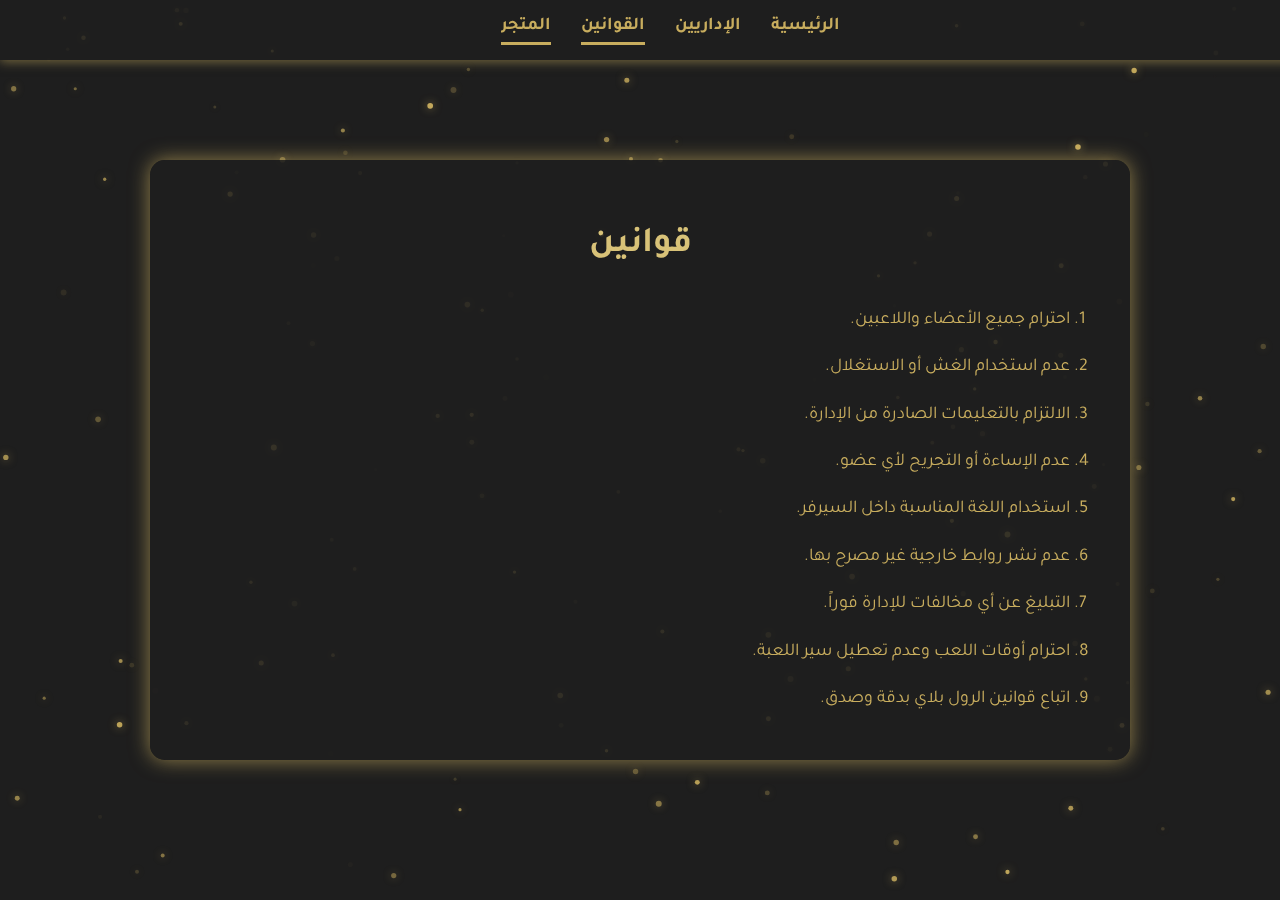
<file: rules.html>
<!DOCTYPE html>
<html lang="ar" dir="rtl">
<head>
<meta charset="UTF-8" />
<meta name="viewport" content="width=device-width, initial-scale=1" />
<title>قوانين مدينة 95 </title>
<link href="https://fonts.googleapis.com/css2?family=Tajawal:wght@400;700&display=swap" rel="stylesheet" />
<style>
  body {
    margin: 0;
    font-family: 'Tajawal', sans-serif;
    background-color: #1E1E1E;
    color: #C8AD5E;
    direction: rtl;
    overflow-x: hidden;
    position: relative;
    height: 100vh;
  }

  #stars {
    position: fixed;
    top: 0;
    left: 0;
    width: 100%;
    height: 100vh;
    z-index: 0;
    display: block;
  }

  .navbar {
    position: fixed;
    top: 0;
    left: 0;
    width: 100%;
    background-color: rgba(30, 30, 30, 0.85);
    box-shadow: 0 2px 10px rgba(200, 173, 94, 0.5);
    z-index: 10000;
    height: 60px;
    display: flex;
    align-items: center;
    padding: 0 30px;
    font-weight: bold;
  }

  .navbar ul {
    margin: 0;
    padding: 0;
    list-style: none;
    display: flex;
    gap: 30px;
    width: 100%;
    justify-content: center;
  }

  .navbar ul li {
    display: inline-block;
  }

  .navbar ul li a {
    color: #C8AD5E;
    text-decoration: none;
    font-size: 18px;
    position: relative;
    overflow: hidden;
    transition: color 0.3s ease;
    padding: 8px 0;
    display: inline-block;
    text-align: center;
  }

  .navbar ul li a::after {
    content: "";
    position: absolute;
    bottom: 0;
    right: 0;
    width: 0;
    height: 3px;
    background-color: #C8AD5E;
    transition: width 0.4s ease;
  }

  .navbar ul li a:hover::after,
  .navbar ul li a.active::after {
    width: 100%;
    left: 0;
    right: auto;
  }

  .navbar ul li a:active {
    color: #D8C278;
    transform: scale(0.95);
    transition: transform 0.1s ease;
  }

  .navbar-placeholder {
    height: 60px;
  }

  .rules-section {
    max-width: 900px;
    background: rgba(30, 30, 30, 0.85);
    margin: 100px auto 60px auto;
    padding: 30px 40px;
    border-radius: 15px;
    box-shadow: 0 0 20px rgba(200, 173, 94, 0.7);
    color: #C8AD5E;
    font-size: 18px;
    line-height: 1.8;
    position: relative;
    z-index: 10;
    user-select: none;
    
  }

  .rules-section h1 {
    font-size: 36px;
    margin-bottom: 25px;
    text-align: center;
    font-weight: 700;
    color: #D8C278;
  }

  .rules-section ol {
    padding-inline-start: 20px;
    margin: 0;
  }

  .rules-section ol li {
    margin-bottom: 15px;
  }
</style>
</head>
<body>


<canvas id="stars"></canvas>


<nav class="navbar" id="navbar">
  <ul>
    <li><a href="index.html">الرئيسية</a></li>
    <li><a href="#admins" id="admins-link">الإداريين</a></li>
    <li><a href="rules.html" class="active">القوانين</a></li>
    <li><a href="shop.html" class="active">المتجر</a></li>
    
  </ul>
</nav>

<div class="navbar-placeholder"></div>


<section class="rules-section">
  <h1>قوانين </h1>
  <ol>
    <li>احترام جميع الأعضاء واللاعبين.</li>
    <li>عدم استخدام الغش أو الاستغلال.</li>
    <li>الالتزام بالتعليمات الصادرة من الإدارة.</li>
    <li>عدم الإساءة أو التجريح لأي عضو.</li>
    <li>استخدام اللغة المناسبة داخل السيرفر.</li>
    <li>عدم نشر روابط خارجية غير مصرح بها.</li>
    <li>التبليغ عن أي مخالفات للإدارة فوراً.</li>
    <li>احترام أوقات اللعب وعدم تعطيل سير اللعبة.</li>
    <li>اتباع قوانين الرول بلاي بدقة وصدق.</li>
  </ol>

  
</section>



<script>
  const canvas = document.getElementById('stars');
  const ctx = canvas.getContext('2d');
  let starsArray = [];
  const numberOfStars = 150;

  function initStars() {
    canvas.width = window.innerWidth;
    canvas.height = window.innerHeight;

    starsArray = [];
    for (let i = 0; i < numberOfStars; i++) {
      starsArray.push({
        x: Math.random() * canvas.width,
        y: Math.random() * canvas.height,
        radius: Math.random() * 1.5 + 1.5,
        speed: Math.random() * 0.3 + 0.05,
        direction: Math.random() < 0.5 ? -1 : 1,
        opacity: Math.random(),
        opacityChange: 0.005 + Math.random() * 0.01
      });
    }
  }

  function drawStars() {
    ctx.clearRect(0, 0, canvas.width, canvas.height);

    for (let star of starsArray) {
      ctx.beginPath();
      ctx.arc(star.x, star.y, star.radius, 0, Math.PI * 2);
      ctx.fillStyle = `rgba(200, 173, 94, ${star.opacity})`;
      ctx.shadowColor = 'rgba(200, 173, 94, 0.7)';
      ctx.shadowBlur = 8;
      ctx.fill();

      star.opacity += star.opacityChange * star.direction;
      if (star.opacity <= 0.1 || star.opacity >= 1) {
        star.direction *= -1;
      }

      star.x += star.speed * star.direction;
      if (star.x > canvas.width) star.x = 0;
      if (star.x < 0) star.x = canvas.width;
    }

    requestAnimationFrame(drawStars);
  }

  window.addEventListener('resize', initStars);
  initStars();
  drawStars();
</script>

</body>
</html>
</file>
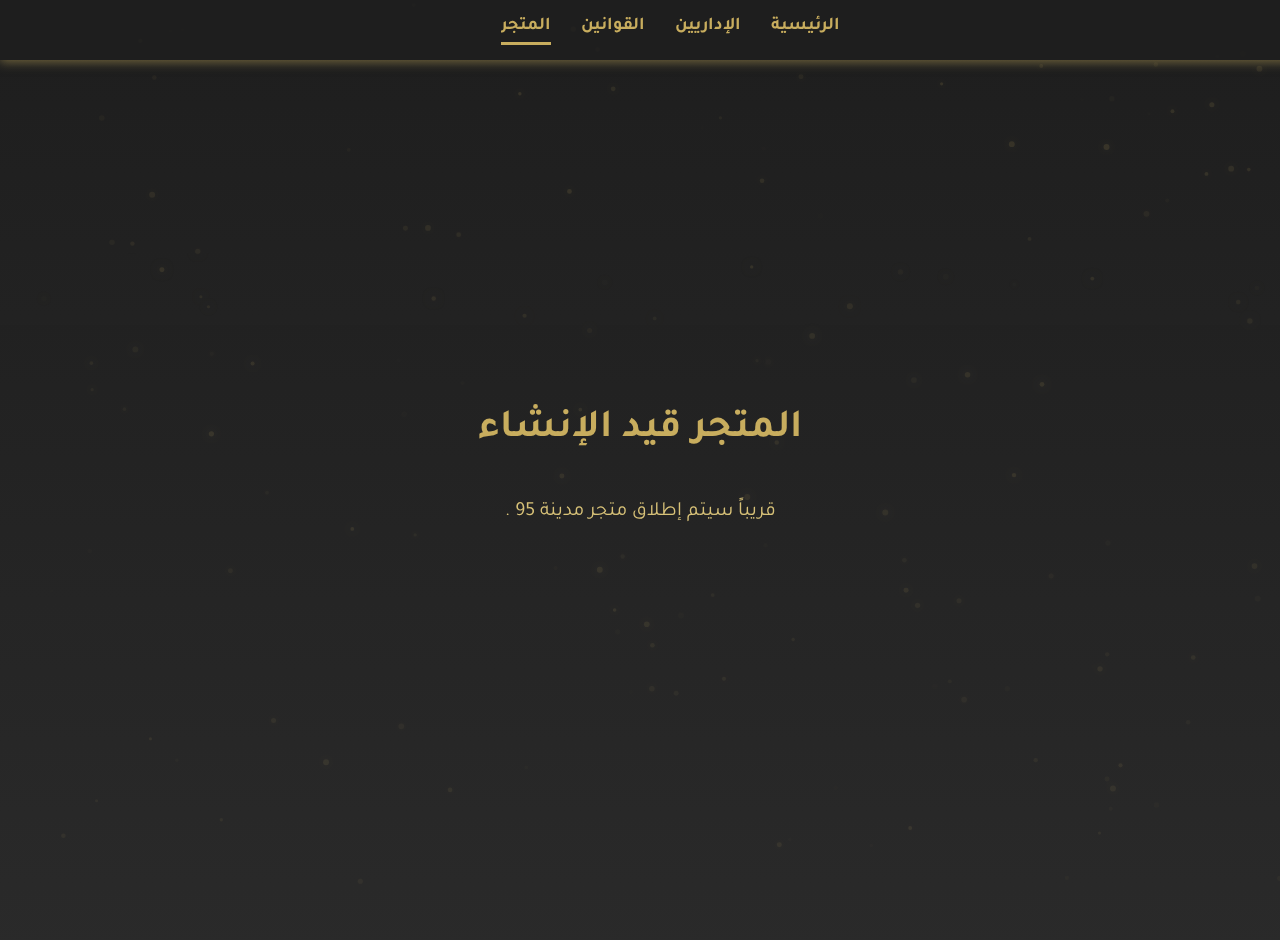
<file: shop.html>
<!DOCTYPE html>
<html lang="ar" dir="rtl">
<head>
  <meta charset="UTF-8" />
  <meta name="viewport" content="width=device-width, initial-scale=1" />
  <title>المتجر | مقاطعة برق</title>
  <link rel="stylesheet" href="style.css" />
  <link href="https://fonts.googleapis.com/css2?family=Tajawal:wght@400;700&display=swap" rel="stylesheet" />
</head>
<body>


<canvas id="stars"></canvas>


<nav class="navbar" id="navbar">
  <ul>
    <li><a href="index.html">الرئيسية</a></li>
   <li><a href="#admins" id="admins-link">الإداريين</a></li>
    <li><a href="rules.html">القوانين</a></li>
    <li><a href="shop.html" class="active">المتجر</a></li>
  </ul>
</nav>


<div class="coming-soon-container">
  <h1>المتجر قيد الإنشاء</h1>
  <p>قريباً سيتم إطلاق متجر مدينة 95 .</p>
</div>


<script>
  const canvas = document.getElementById('stars');
  const ctx = canvas.getContext('2d');

  let starsArray = [];
  const numberOfStars = 150;

  function initStars() {
    canvas.width = window.innerWidth;
    canvas.height = window.innerHeight;

    starsArray = [];
    for (let i = 0; i < numberOfStars; i++) {
      starsArray.push({
        x: Math.random() * canvas.width,
        y: Math.random() * canvas.height,
        radius: Math.random() * 1.5 + 1.5,
        speed: Math.random() * 0.3 + 0.05,
        direction: Math.random() < 0.5 ? -1 : 1,
        opacity: Math.random(),
        opacityChange: 0.005 + Math.random() * 0.01
      });
    }
  }

  function drawStars() {
    ctx.clearRect(0, 0, canvas.width, canvas.height);

    for (let star of starsArray) {
      ctx.beginPath();
      ctx.arc(star.x, star.y, star.radius, 0, Math.PI * 2);
      ctx.fillStyle = `rgba(200, 173, 94, ${star.opacity})`;
      ctx.shadowColor = 'rgba(200, 173, 94, 0.7)';
      ctx.shadowBlur = 8;
      ctx.fill();

      star.opacity += star.opacityChange * star.direction;
      if (star.opacity <= 0.1 || star.opacity >= 1) {
        star.direction *= -1;
      }

      star.x += star.speed * star.direction;
      if (star.x > canvas.width) star.x = 0;
      if (star.x < 0) star.x = canvas.width;
    }

    requestAnimationFrame(drawStars);
  }

  window.addEventListener('resize', initStars);
  initStars();
  drawStars();
</script>

</body>
</html>
</file>
<file: style.css>
body {
  margin: 0;
  font-family: 'Tajawal', sans-serif;
  background-color: #1E1E1E;
  color: #C8AD5E;
  direction: rtl;
  overflow-x: hidden;
  position: relative;
  height: 100vh;
}


#splash {
  position: fixed;
  background-color: #1E1E1E;
  color: #C8AD5E;
  width: 100%;
  height: 100vh;
  display: flex;
  justify-content: center;
  align-items: center;
  font-size: 24px;
  z-index: 9999;
}


#stars {
  position: fixed;
  top: 0;
  left: 0;
  width: 100%;
  height: 100vh;
  z-index: 0;
  display: block;
}


.navbar {
  position: fixed;
  top: 0;
  left: 0;
  width: 100%;
  background-color: rgba(30, 30, 30, 0.85);
  box-shadow: 0 2px 10px rgba(200, 173, 94, 0.5);
  z-index: 10000;
  height: 60px;
  display: flex;
  align-items: center;
  padding: 0 30px;
  font-weight: bold;
}

.navbar ul {
  margin: 0;
  padding: 0;
  list-style: none;
  display: flex;
  gap: 30px;
  width: 100%;
  justify-content: center;
}

.navbar ul li {
  display: inline-block;
}

.navbar ul li a {
  color: #C8AD5E;
  text-decoration: none;
  font-size: 18px;
  position: relative;
  overflow: hidden;
  transition: color 0.3s ease;
  padding: 8px 0;
  display: inline-block;
  text-align: center;
}

.navbar ul li a::after {
  content: "";
  position: absolute;
  bottom: 0;
  right: 0;
  width: 0;
  height: 3px;
  background-color: #C8AD5E;
  transition: width 0.4s ease;
}

.navbar ul li a:hover::after,
.navbar ul li a.active::after {
  width: 100%;
  left: 0;
  right: auto;
}

.navbar ul li a:active {
  color: #D8C278;
  transform: scale(0.95);
  transition: transform 0.1s ease;
}

.navbar-placeholder {
  height: 60px;
}

.landing {
  background: linear-gradient(180deg, rgba(30,30,30,0.8) 0%, rgba(51,51,51,0.8) 100%);
  min-height: 100vh;
  display: flex;
  align-items: center;
  justify-content: center;
  text-align: center;
  padding: 60px 20px;
  position: relative;
  z-index: 1;
}

.landing .container {
  max-width: 800px;
  padding-top: 80px;
}

h1 {
  font-size: 42px;
  font-weight: bold;
  color: #C8AD5E;
  margin-bottom: 20px;
}

.highlight {
  color: #C8AD5E;
}

p {
  font-size: 18px;
  color: #C8AD5ECC;
  line-height: 1.8;
  margin-bottom: 30px;
}

.discord-btn {
  background-color: #C8AD5E;
  color: black;
  text-decoration: none;
  padding: 15px 30px;
  border-radius: 12px;
  font-weight: bold;
  box-shadow: 0 0 15px #C8AD5E;
  transition: 0.3s;
}

.discord-btn:hover {
  background-color: #D8C278;
  box-shadow: 0 0 25px #D8C278;
}

.admins {
  padding: 60px 20px;
  text-align: center;
  background: linear-gradient(180deg, rgba(17,17,17,0.9) 0%, rgba(43,43,43,0.9) 100%);
  position: relative;
  z-index: 1;
}

.admins h2 {
  font-size: 32px;
  color: #C8AD5E;
  margin-bottom: 10px;
}

.admins .desc {
  color: #D8C278;
  margin-bottom: 40px;
}

.grid {
  display: grid;
  grid-template-columns: repeat(auto-fit, minmax(150px, 1fr));
  gap: 30px;
  max-width: 1000px;
  margin: auto;
}

.admin-card {
  background-color: #2B2B2B;
  border-radius: 15px;
  padding: 20px;
  text-align: center;
  transition: 0.3s;
  box-shadow: 0 0 10px rgba(200, 173, 94, 0.4);
}

.admin-card:hover {
  transform: scale(1.1);
  box-shadow: 0 0 25px rgba(200, 173, 94, 0.8);
}

.admin-card img {
  width: 120px;
  height: 120px;
  border-radius: 50%;
  border: 3px solid #C8AD5E;
  margin-bottom: 15px;
  object-fit: cover;
}

.admin-card span {
  display: block;
  color: #C8AD5E;
  font-weight: bold;
  font-size: 20px;
}


#toggle-music {
  position: fixed;
  top: 20px;
  left: 20px;
  z-index: 10000;
  background-color: #C8AD5E;
  border: none;
  padding: 10px 15px;
  font-weight: bold;
  border-radius: 8px;
  cursor: pointer;
  box-shadow: 0 0 10px #C8AD5E;
  transition: background-color 0.3s ease;
}

#toggle-music:hover {
  background-color: #D8C278;
}


.cart-container {
  position: fixed;
  top: 80px;
  left: 20px;
  background-color: rgba(200, 173, 94, 0.9);
  padding: 15px;
  border-radius: 12px;
  box-shadow: 0 0 15px #C8AD5E;
  color: black;
  z-index: 10001;
  max-width: 300px;
  font-weight: bold;
  display: none;
}

.cart-container h3 {
  margin-top: 0;
  margin-bottom: 10px;
  font-size: 20px;
}

.cart-items {
  max-height: 200px;
  overflow-y: auto;
  margin-bottom: 10px;
}

.cart-item {
  margin-bottom: 8px;
  font-size: 16px;
  border-bottom: 1px solid #ccc;
  padding-bottom: 5px;
}

.checkout-btn {
  background-color: black;
  color: #C8AD5E;
  border: none;
  width: 100%;
  padding: 12px 0;
  font-weight: bold;
  border-radius: 10px;
  cursor: pointer;
  box-shadow: 0 0 10px #C8AD5E;
  transition: background-color 0.3s ease;
}

.checkout-btn:hover {
  background-color: #D8C278;
  color: black;
}

h1, h2, p, span, a {
  user-select: none;
}

.gfi-logo {
  max-width: 180px;
  margin-bottom: 40px;
  display: block;
  margin-left: auto;
  margin-right: auto;
  filter: drop-shadow(0 0 6px rgba(200, 173, 94, 0.5));
  transition: filter 0.3s ease;
}

.gfi-logo:hover {
  filter: drop-shadow(0 0 10px rgba(200, 173, 94, 0.7));
}
.gfi-logo {
  filter: drop-shadow(0 0 0 rgba(0, 0, 0, 0));
  box-shadow: none !important;
 
}

.coming-soon-container {
  min-height: 100vh;
  display: flex;
  flex-direction: column;
  justify-content: center;
  align-items: center;
  text-align: center;
  z-index: 1;
  position: relative;
  padding: 20px;
  background: linear-gradient(180deg, rgba(30,30,30,0.85), rgba(43,43,43,0.9));
}

.coming-soon-container h1 {
  font-size: 40px;
  color: #C8AD5E;
  margin-bottom: 20px;
}

.coming-soon-container p {
  font-size: 20px;
  color: #D8C278;
  max-width: 600px;
}
</file>
